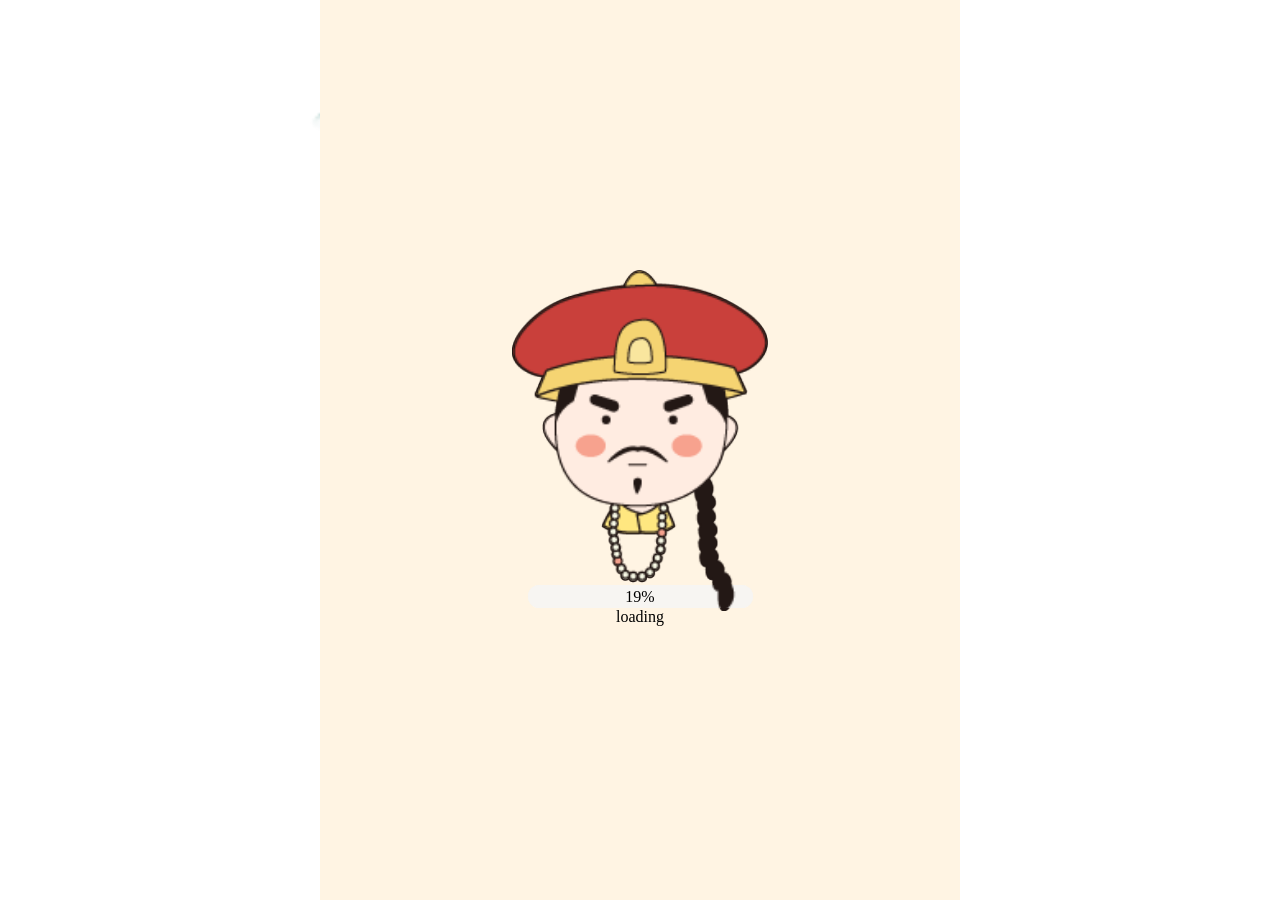
<file: index.html>
<!DOCTYPE html>
<html lang="en">

<head>
  <meta charset="UTF-8">
  <meta name="viewport" content="width=device-width, initial-scale=1.0">
  <meta name="viewport" content="width=device-width, initial-scale=1.0, maximum-scale=1.0, user-scalable=0;"/>
  <title>999感冒灵</title>
  <link rel="stylesheet" href="./css/style01.css">
</head>

<body>
  <div class="big-max">
    <div class="max">
      <audio id="bgMusic" src="./images/1.MP3" loop autoplay></audio>
      
      <ul>
        <li class="max-one">
          <div class="logo">
            <img src="./images/1.png" alt="">
          </div>
          <div class="logo2">
            <img src="./images/8.png" alt="">
          </div>
          <div id="wrapper">
            <div id="progressbar">
              <div id="fill"></div>

              <div id="fillt"></div>
            </div>
            <div class="max-one-zi">loading</div>
        </li>
        <li class="max-two" id="max-two">
          <div class="two-top">
            <div class="top-bj-one">
              <img src="./images/4.png" alt="">
            </div>
            <div class="top-bj-three">
              <img src="./images/999logo.png" alt="">
            </div>
            <div class="top-bj-two">
              <img src="./images/5.png" alt="">
            </div>
          </div>
          <div class="two-zj">
            <div class="zj-top">
              <img src="./images/6.png" alt="">
            </div>
            <div class="zj-one">
              <img src="./images/7.png" alt="">
            </div>
            <div class="zj-two">
              <img src="./images/8.png" alt="">
            </div>
            <div class="zj-three">
              <img src="./images/999.png" alt="">
            </div>
          </div>
          <div class="two-bottom">
            <div class="bottom-one" onclick="bottomone()" id="But">
              <img src="./images/anniu1.png" alt="">
            </div>
          </div>
        </li>
        <li class="max-three">
          <div class="three-shitu">
            <div class="three-top-one">
              
                <div class="one-shan">
                  <img src="./images/san.png" alt="">
                </div>
                <div class="two-shan">
                  <img src="./images/san.png" alt="">
                </div>
                <div class="gong">
                  <img src="./images/gongdian.png" alt="">
                </div>
              <div class="gantan">
                <img src="./images/gantan.png" alt="">
              </div>
            </div>
            <div class="three-top-two">
              <div class="top-two-one">
                <img src="./images/mhk3-2.png" alt="" class="two-one-img">
                <div class="ten">
                  <img src="./images/10.png" alt="">
                </div>
              </div>
              <div class="top-two-two">
                <img src="./images/bjgai1.png" alt="" class="two-two-img">
                <div class="wz-one">
                  <img src="./images/wenzi1.png" alt="">
                </div>
              </div>
            </div>
            <div class="three-top-three">
              <img src="./images/mhk-4-1.png" alt="" class="top-three-img">
              <div class="tj-one">
                <img src="./images/tj1.png" alt="">
              </div>
              <div class="tj-two">
                <img src="./images/tj2.png" alt="">
              </div>
              <div class="tj-three">
                <img src="./images/tj3.png" alt="">
              </div>
              <div class="wz-two">
                <img src="./images/wenzi.png" alt="">
              </div>
              <div class="gantan-one">
                <img src="./images/gantan1-1.png" alt="">
              </div>
              
            </div>
          </div>
        </li>
        <li class="max-four">
          <div class="three-shitu">
            <div class="four-top">
              <img src="./images/mhk3-2.png" alt="" class="top-four-img">
              <div class="four-wz-one">
                <img src="./images/wenzi4-1.png" alt="">
              </div>
              <div class="four-wz-two">
                <img src="./images/wenzi2-1.png" alt="">
              </div>
              <div class="four-tx-one">
                <img src="./images/12.png" alt="">
              </div>
            </div>
            <div class="four-bottom">
              <img src="./images/mhk-4-1.png" alt="" class="bottom-four-img">
              <div class="four-tx-two">
                <img src="./images/14.png" alt="">
              </div>
              <div class="four-tx-three">
                <img src="./images/13.png" alt="">
              </div>
              <div class="four-wz-three">
                <img src="./images/wenzi3-1.png" alt="">
              </div>
              <div class="four-wz-four">
                <img src="./images/wenzi5.png" alt="" class="wz-four-img">
                <img src="./images/hunluan.png" alt="" class="wz-four-imgtwo">
              </div>
            </div>
          </div>
        </li>
        <li class="max-five">
          <div class="jz">
            <div class="s-img top-img" >
              <img src="./images/juanzhou.png" alt="" class="s-img-jz" />
              <img src="./images/999logo1.png" alt="" class="s-img-logo">

            </div>
            <div class="z-img">
              <img src="./images/wenzi6.png" alt="" class="p-one-img">
              <img src="./images/wenzi22.png" alt="" class="p-two-img">

              <div class="p-tow">
                <div class="bottom-two" onclick="bottomtwo()" id="Buttwo">
                  <img src="./images/anniu2.png" alt="">
                </div>
              </div>
            </div>
            <div class="s-img bottom-img">
              <!-- <img src="./images/juanzhou.png" alt="" /> -->
              <img src="./images/juanzhou.png" alt="" class="s-img-jz" />

            </div>
          </div>
        </li>
        <li class="max-six">
          <div class="six-bj-one">
            <img src="./images/san.png" alt="">
          </div>
          <div class="six-bj-two">
            <img src="./images/san.png" alt="">
          </div>
          <div class="six-bj-three">
            <img src="./images/14.png" alt="">
          </div>
          <div class="six-bj-four">
            <div class="bj-four-one">
              <div class="four-one-img">
                <img src="./images/tangyao1.png" alt="">
              </div>
            </div>
            <div class="bj-four-one">
              <div class="four-two-img">
                <img src="./images/yaoqi.png" alt="">
              </div>
              <div class="four-one-imgone">
                <img src="./images/aijiu1.png" alt="">
              </div>
            </div>
            <div class="bj-four-one">
              <div class="four-one-imgtwo">
                <img src="./images/zhenjiu.png" alt="">
              </div>
              <div class="six-tp2">
                <img src="./images/xingxing.png" alt="">
              </div>
              <div class="six-tp3">
                <img src="./images/xingxing.png" alt="">
              </div>
              <div class="six-tp4">
                <img src="./images/xingxing.png" alt="">
              </div>
            </div>
          </div>
          <div class="six-bj-five">
            <div class="bj-five-one">
              <div class="bottom-three" onclick="bottomthree()" id="Butthree">
                <img src="./images/anniu3.png" alt="">
              </div>
            </div>
            <div class="bj-five-one">
              <div class="bottom-four" onclick="bottomfour()" id="Butfour">
                <img src="./images/anniu4.png" alt="">
              </div>
            </div>
            <div class="bj-five-one">
              <div class="bottom-five" onclick="bottomfive()" id="Butfive">
                <img src="./images/anniu5.png" alt="">
              </div>
            </div>
          </div>
        </li>
        <li class="max-seven" style="display: none;">
          <div class="seven-one">
            <div class="seven-top">
              <img src="./images/mhk3-2.png" alt="" class="seven-top-bj">
              <div class="seven-top-tp">
                <img src="./images/tangyao1.png" alt="">
              </div>
              <div class="seven-top-tp1">
                <img src="./images/yaoqi.png" alt="">
              </div>
              <div class="seven-top-tp2">
                <img src="./images/wenzi7.png" alt="">
              </div>
              <div class="seven-top-tp3">
                <img src="./images/wenzi8.png" alt="">
              </div>
              <div class="seven-top-tp4">
                <img src="./images/wenzi9.png" alt="">
              </div>
            </div>
            <div class="seven-bottom">
              <img src="./images/mhk-4-1.png" alt="" class="seven-bottom-bj">
              <div class="seven-bottom-tp1">
                <img src="./images/14.png" alt="">
              </div>
              <div class="seven-bottom-tp2">
                <img src="./images/wenzi10.png" alt="">
              </div>
            </div>
          </div>
        </li>
        <li class="max-eight" style="display: none;">
          <div class="seven-one">
            <div class="eight-top">
              <img src="./images/mhk1-1.png" alt="" class="eight-top-tp1">
              <div class="eight-top-tp2">
                <img src="./images/aijiu1.png" alt="">
              </div>
              <div class="eight-top-tp3">
                <img src="./images/yaoqi.png" alt="">
              </div>
              <div class="eight-top-tp4">
                <img src="./images/wenzi11.png" alt="">
              </div>
            </div>
            <div class="eight-bottom">
              <img src="./images/mhk1-2.png" alt="" class="eight-bottom-tp1">
              <div class="eight-bottom-tp2">
                <img src="./images/wenzi12.png" alt="">
              </div>
              <div class="eight-bottom-tp5">
                <img src="./images/14.png" alt="">
              </div>
              <div class="eight-bottom-tp3">
                <img src="./images/wenzi10.png" alt="">
              </div>
            </div>
        </li>
        <li class="max-nine" style="display: none;">
          <div class="seven-one">
            <div class="eight-top">
              <img src="./images/mhk1-1.png" alt="" class="nine-top-tp">
              <div class="nine-top-tp1">
                <img src="./images/zhenjiu1.png" alt="">
              </div>
              <div class="nine-top-tp2">
                <img src="./images/wenzi13.png" alt="">
              </div>
              <div class="nine-tp2">
                <img src="./images/xingxing.png" alt="">
              </div>
              <div class="nine-tp3">
                <img src="./images/xingxing.png" alt="">
              </div>
              <div class="nine-tp4">
                <img src="./images/xingxing.png" alt="">
              </div>
              <div class="nine-tp5">
                <img src="./images/xingxing.png" alt="">
              </div>
              <div class="nine-tp6">
                <img src="./images/xingxing.png" alt="">
              </div>
              <div class="nine-tp7">
                <img src="./images/xingxing.png" alt="">
              </div>
            </div>
            <div class="eight-bottom">
              <img src="./images/mhk1-2.png" alt="" class="nine-bottom-tp1">
              <div class="nine-bottom-tp2">
                <img src="./images/wenzi14.png" alt="">
              </div>
              <div class="nine-bottom-tp3">
                <img src="./images/wenzi15.png" alt="">
              </div>
              <div class="nine-bottom-tp4">
                <img src="./images/14.png" alt="">
              </div>
              <div class="nine-bottom-tp5">
                <img src="./images/wenzi10.png" alt="">
              </div>
            </div>
          </div>
        </li>
        <li class="max-ten">
          <div class="ten-one">
            <div class="max-ten-tp">
              <img src="./images/bj.png" alt="">
            </div>
            <div class="max-ten-zj">
              <div class="ten-zj-gong">
                <img src="./images/gongdian.png" alt="">
              </div>
              <div class="ten-zj-tp3">
                <img src="./images/13.png" alt="">
              </div>
              <div class="ten-zj-tp4">
                <img src="./images/wenzi16.png" alt="">
              </div>
            </div>
            <div class="max-ten-tp2">
              <div class="bottom-eight" onclick="bottomone()" id="Buteight">
                <img src="./images/anniu8.png" alt="">
              </div>
              <div class="bottom-six" onclick="bottomone()" id="Butsix">
                <img src="./images/anniu6.png" alt="">
              </div>
            </div>
          </div>
        </li>
        <li class="max-eleven">
          <div class="eleven-zj-tp" onclick="bottomone()" id="Butseven">
            <div class="eleven-tp">
              <img src="./images/baoxiang.png" alt="">
            </div>
            <div class="eleven-dianji">
              <div class="eleven-dianji1">
              </div>
            </div>            
            <div class="eleven-tp1">
              <img src="./images/guangxiao.png" alt="" id="eleven-tp1-img">
            </div>
            <div class="eleven-tp2">
              <img src="./images/xingxing.png" alt="">
            </div>
            <div class="eleven-tp3">
              <img src="./images/xingxing.png" alt="">
            </div>
            <div class="eleven-tp4">
              <img src="./images/xingxing.png" alt="">
            </div>
            <div class="eleven-tp5">
              <img src="./images/xingxing.png" alt="">
            </div>
            <div class="eleven-tp6">
              <img src="./images/xingxing.png" alt="">
            </div>
            <div class="eleven-tp7">
              <img src="./images/xingxing.png" alt="">
            </div>
          </div>
          <div class="eleven-zj-tp1">
            <div class="eleven-one-tp">
              <img src="./images/baoxiang1.png" alt="">
            </div>
            <div class="eleven-one-tp1">
              <img src="./images/guangxiao1.png" alt="">
            </div>
            <div class="eleven-one-tp2">
              <img src="./images/999logo3.png" alt="">
            </div>
            <div class="eleven-one-tp4">
              <img src="./images/9991.png" alt="">
            </div>
          </div>
        </li>
        <li class="max-twelve">
          <div class="three-shitu-one">
            <div class="twelve-top-one">
              <div class="twelve-tp">
                <img src="./images/mhk.png" alt="">
              </div>
              <div class="twelve-max-zj">
                <div class="twelve-left">
                  <div class="twelve-left-one">
                    <img src="./images/weishi.png" alt="">
                  </div>
                  <div class="twelve-left-two">
                    <img src="./images/guangqiu.png" alt="">
                  </div>
                  <div class="twelve-left-three">
                    <img src="./images/guangqiu.png" alt="">
                  </div>
                </div>
                <div class="twelve-zj">
                  <div class="twelve-zj-one">
                    <img src="./images/bingdu.png" alt="">
                  </div>
                </div>
                <div class="twelve-right">
                  <div class="twelve-right-one">
                    <img src="./images/weishi1.png" alt="">
                  </div>
                  <div class="twelve-right-two">
                    <img src="./images/guangqiu.png" alt="">
                  </div>
                  <div class="twelve-right-three">
                    <img src="./images/guangqiu.png" alt="">
                  </div>
                </div>
              </div>
            </div>
            <div class="twelve-top-two">
              <div class="twelve-top-left">
                <img src="./images/mhk12-1-2.png" alt="" class="twelve-one-img">
                <div class="twelve-top-left-max">
                  <div class="twelve-top-left-tp">
                    <img src="./images/beizi.png" alt="">
                  </div>
                  <div class="twelve-top-left-tp1">
                    <img src="./images/beiziwenzi.png" alt="">
                  </div>
                  <div class="twelve-top-left-tp2">
                    <img src="./images/999logo2.png" alt="">
                  </div>
                  <div class="twelve-top-left-tp3">
                    <img src="./images/wenzi17.png" alt="">
                  </div>
                </div>
              </div>
              <div class="twelve-top-right">
                <img src="./images/mhk3-2.png" alt="" class="twelve-two-img">
                <div class="twelve-top-right-max">
                  <div class="twelve-top-right-tp">
                    <img src="./images/weijin.png" alt="">
                  </div>
                  <div class="twelve-top-right-tp1">
                    <img src="./images/wenzi18.png" alt="">
                  </div>
                  <div class="twelve-top-right-tp2">
                    <img src="./images/aixinpng.png" alt="">
                  </div>
                </div>
              </div>
            </div>
            <div class="twelve-top-three">
              <img src="./images/mhk-4-1.png" alt="" class="twelve-three-img">
              <div class="twelve-top-three-tp">
                <img src="./images/9992.png" alt="">
              </div>
              <div class="twelve-top-three-tp1">
                <img src="./images/wenzi19.png" alt="">
              </div>
              <div class="twelve-top-three-tp2">
                <img src="./images/wenzi20.png" alt="">
              </div>
              <div class="twelve-top-three-tp3">
                <img src="./images/wenzi21.png" alt="">
              </div>
            </div>
          </div>
        </li>
        <li class="max-thirteen">
          <div class="thirteen-top">
            <div class="top-bj-one">
              <img src="./images/4-1.png" alt="">
            </div>
            <div class="top-bj-three">
              <img src="./images/999logo.png" alt="">
            </div>
            <div class="thirteen-one">
              <img src="./images/5.png" alt="">
            </div>
          </div>
          <div class="two-zj">
            <div class="thirteen-top-one">
              <img src="./images/weishi.png" alt="">
            </div>
            <div class="zj-one">
              <img src="./images/7.png" alt="">
            </div>
            <div class="zj-two">
              <img src="./images/8.png" alt="">
            </div>
            <div class="zj-three">
              <img src="./images/999.png" alt="">
            </div>
            <div class="thirteen-tp">
              <img src="./images/bingdu.png" alt="">
            </div>
          </div>
          <div class="two-bottom">
            <div class="thirteen-tp1">
              <img src="./images/weishi.png" alt="">
            </div>
            <a href="https://jiankang.baidu.com/med/template/#/pages/hospital/iframe/index?pcIframeSrc=https%3A%2F%2Fjiankang.baidu.com%2Fmall%2Fpages%2Fgoods%2Fdetail%2Findex%3FinfoType%3Ddb2c%26lid%3D16274255242080072102%26sf_ref%3Dsearch_market_strong%26skuId%3D1461646433906540544%26storeId%3D170589115476203890"
              class="thirteen-tp2">
              <img src="./images/anniu7.png" alt="">
            </a>
            <div class="bottom-ten" onclick="bottomten()" id="Butten">
              <img src="./images/anniu8.png" alt="">
            </div>
            <div class="thirteen-wenzi">
              999感冒灵 暖暖的很贴心
            </div>
          </div>
        </li>
      </ul>
    </div>
  </div>
</body>

</html>
<script src="./js/index.js"></script>
</file>
<file: css/style01.css>
* {
  padding: 0;
  margin: 0;
}
li {
  list-style: none;
  display: flex;
  flex-direction: column;
  align-items: center;
  position: absolute;
}

ul {
  width: 100vw;
  height: 100vh;
  display: flex;
  align-items: center;
  justify-content: center;
  position: relative;
}

body {
  display: flex;
  flex-direction: column;
  align-items: center;
  position: relative;
}

.big-max {
  width: 100vw;
  height: 100vh;
  overflow: hidden;
  display: flex;
  align-items: center;
  justify-content: center;
}

.max {
  width: 640px;
  height: 1030px;
  display: flex;
  justify-content: center;
  align-items: center;
}

.max-one {
  width: 100%;
  height: 100%;
  display: flex;
  align-items: center;
  justify-content: center;
  background-color: #fff4e3;
  z-index: 15;
}

.logo {
  width: 40%;
  position: absolute;
  z-index: 15;
  top: 30%;
}

.logo>img {
  width: 100%;
}

.logo2 {
  width: 40%;
  position: absolute;
  top: 30%;
}

.logo2>img {
  width: 100%;
}

.jd {
  width: 225px;
  height: 23px;
  display: flex;
  flex-direction: column;
  justify-content: center;
  align-items: center;
  margin-top: 60%;
}

.max-one-zi {
  width: 100%;
  position: absolute;
  top: 100%;
  text-align: center;
}

#wrapper {
  width: 225px;
  height: 23px;
  background-color: hsl(36, 26%, 96%);
  position: absolute;
  border-radius: 20px 20px 20px 20px;
  top: 65%;
}

#progressbar {
  width: 225px;
  height: 23px;
  background-color: hsl(36, 26%, 96%);
  position: relative;
  border-radius: 20px 20px 20px 20px;
}

/*在进度条元素上调用动画*/
#fill {
  /* width: 100%;
  height: 100%; */
  /* border-radius: 20px 20px 20px 20px; */
  position: absolute;
  /* text-align: center; */
  left: 50%;
  top: 50%;
  transform: translate(-50%, -50%);
  z-index: 3;

}

#fillt {
  width: 0%;
  height: 100%;
  border-radius: 20px 20px 20px 20px;
  background-color: #f59607;
  position: absolute;
  animation: move 12s;
}

/*实现元素宽度的过渡动画效果*/
@keyframes move {
  0% {
    width: 0;
  }

  100% {
    width: 100%;
  }
}

.max-two {
  width: 100%;
  height: 100%;
  display: flex;
  flex-direction: column;
  position: absolute;
  background-color: #fff4e3;
  z-index: 14;
}

.two-top {
  width: 100%;
  height: 30%;
  display: flex;
  align-items: center;
  justify-content: center;
  position: relative;
  background-image: url("../images/bj.png");
  background-size: cover;
}

.top-bj {
  width: 100%;
  height: 100%;
}

.top-bj-one {
  width: 85%;
  position: relative;
}

.top-bj-one>img {
  width: 100%;
}

.top-bj-three {
  width: 30%;
  position: absolute;
  margin-top: -35%;
  margin-left: 65%;
}

.top-bj-three>img {
  width: 100%;
}

.two-zj {
  width: 100%;
  height: 40%;
  position: relative;
}

.zj-top {
  width: 30%;
  margin-left: 48%;
  position: absolute;
  opacity: 0;
}

.zj-top>img {
  width: 100%;
}

.zj-topt {
  animation: enter-x-left 2s ease-in-out 0.3s;
  animation-fill-mode: forwards;
  transform: translateX(-260%);
}

.zj-one {
  width: 60%;
  position: absolute;
  margin-top: 10%;
  margin-left: 15%;
}

.zj-one>img {
  width: 100%;
}

.zj-two {
  width: 40%;
  position: absolute;
  margin-left: 40%;
  margin-top: 20%;
  z-index: 14;
}

.zj-two>img {
  width: 100%;
}

.zj-three {
  width: 20%;
  position: absolute;
  margin-top: 50%;
  margin-left: 27%;
}

.zj-three>img {
  width: 100%;
}

.two-bottom {
  width: 100%;
  height: 30%;
  display: flex;
  justify-content: center;
  position: relative;
  background-image: url("../images/bj.png");
  background-size: 100% 100%;
}

.top-bj-two {
  width: 15%;
  position: absolute;
  margin-right: 76%;
  margin-top: -100%;
}

.top-bj-two>img {
  width: 100%;
}

.top-bj-twot {
  animation: drop 2s cubic-bezier(0.4, 0, 0.2, 0.5) forwards;
}

@keyframes drop {
  to {
    margin-top: 8%;
    /* 移动到容器底部 */
  }
}

.bottom-one {
  width: 60%;
  position: absolute;
  top: 10%;
  animation: guangtwo 1.5s linear infinite;
}

.bottom-one>img {
  width: 100%;
}

@keyframes guangtwo {
  0% {
    /* width: 60%; */
    transform: scale(1);
  }

  50% {
    /* width: 65%; */
    transform: scale(1.2);
  }

  100% {
    transform: scale(1);
  }
}

.max-three {
  width: 100%;
  height: 100%;
  display: flex;
  flex-direction: column;
  position: absolute;
  background-color: #fff4e3;
  z-index: 13;
  justify-content: space-evenly;
}

.three-shitu {
  width: 88.125%;
  height: 88.492%;
  position: relative;
}

.three-top-one {
  width: 100%;
  height: 25%;
  position: relative;
  border: 2px solid #000000;
}

.one-bj-img {
  width: 100%;
  height: 100%;
  position: absolute;
}

.top-one-bjt {
  animation: showtow 3s ease-in-out forwards;
}

@keyframes showtow {
  0% {
    opacity: 0;
    /* 初始状态为完全透明 */
  }

  100% {
    opacity: 1;
    /* 结束时为完全不透明 */
  }
}

.three-top-two {
  width: 100%;
  height: 33%;
  display: flex;
  justify-content: space-between;
  margin-top: 5%;
}

.top-two-one {
  width: 49%;
  height: 89%;
  position: relative;
}

.two-one-img {
  width: 100%;
  height: 100%;
  position: absolute;
  opacity: 0;
}

.two-one-imgt {
  animation: enter-x-left 2s ease-in-out 0.3s;
  animation-fill-mode: forwards;
  transform: translateX(-50px);
}

@keyframes enter-x-left {
  to {
    opacity: 1;
    transform: translateX(0);
  }
}

.top-two-two {
  width: 49%;
  height: 90%;
  position: relative;
}

.two-two-img {
  width: 100%;
  height: 78%;
  position: absolute;
  opacity: 0;
}

.two-two-imgt {
  animation: enter-x-right 2s ease-in-out 0.3s;
  animation-fill-mode: forwards;
  transform: translateX(50px);
}

@keyframes enter-x-right {
  to {
    opacity: 1;
    transform: translateY(0);
  }
}

.three-top-three {
  width: 100%;
  height: 55%;
  position: relative;
  bottom: 13%;
}

.top-three-img {
  width: 100%;
  height: 100%;
  position: absolute;
  opacity: 0;
}

.top-three-imgt {
  animation: four-x-right 2s ease-in-out 0.3s;
  animation-fill-mode: forwards;
  transform: translateY(50px);
}

@keyframes four-x-right {
  to {
    opacity: 1;
    transform: translateY(0);
  }
}

.one-shan {
  width: 45%;
  position: absolute;
}

.one-shant {
  animation: showtow 3s ease-in-out forwards;
}

.two-shan {
  width: 30%;
  position: absolute;
  margin-left: 65%;
}

.two-shan>img {
  width: 100%;
}

.two-shant {
  animation: showtow 3s ease-in-out forwards;
}

.gong {
  width: 65%;
  position: absolute;
  margin-left: 34%;
  bottom: 0;
}

.gong>img {
  width: 100%;
}

.gongt {
  animation: showtow 3s ease-in-out forwards;
}

.gantan {
  width: 20%;
  position: absolute;
  margin-top: 5%;
  margin-left: 20%;
  opacity: 0;
}

.gantan>img {
  width: 100%;
}

.gantant {

  animation: showtowt 1s ease-in-out forwards;
}

@keyframes showtowt {
  0% {
    opacity: 0;
    /* transform: rotate(0); */
    transform: scale(1);
    /* 初始状态为完全透明 */
  }

  50% {
    /* transform: rotate(0deg); */
    transform: scale(1.8);

  }

  100% {
    opacity: 1;
    /* 结束时为完全不透明 */
    /* transform: rotate(0); */
    transform: scale(1);

  }
}

.ten {
    height: 85%;
    right: -2%;
    opacity: 0;
    position: absolute;
    z-index: 13;
    bottom: 7%;
}

.ten>img {
  height: 100%;
}

.tent {
  animation: enter-x-left 2s ease-in-out 0.3s;
  animation-fill-mode: forwards;
  transform: translateX(-50px);
}

.wz-one {
  width: 100%;
  position: absolute;
  margin-left: -10%;
  opacity: 0;
}

.wz-one>img {
  width: 100%;
}

.wz-onet {
  animation: enter-x-right 2s ease-in-out 0.3s;
  animation-fill-mode: forwards;
  transform: translateX(50px);
}

.tj-one {
  width: 45%;
  margin-left: 10%;
  position: absolute;
  bottom: 0;
  opacity: 0;
}

.tj-one>img {
  width: 100%;
}

.tj-two>img {
  width: 100%;
}

.tj-three>img {
  width: 100%;
}

.tj-onet {
  animation: enter-x-left 2s ease-in-out 0.3s;
  animation-fill-mode: forwards;
  transform: translateX(-50px);
}

.tj-two {
  width: 14%;
  position: absolute;
  bottom: 0;
  margin-left: 65%;
  opacity: 0;
}

.tj-twot {
  animation: enter-x-right 2s ease-in-out 0.3s;
  animation-fill-mode: forwards;
  transform: translateX(50px);
}

.tj-three {
  width: 13%;
  position: absolute;
  bottom: 0;
  margin-left: 79%;
  opacity: 0;
}

.tj-threet {
  animation: enter-x-right 2s ease-in-out 0.3s;
  animation-fill-mode: forwards;
  transform: translateX(50px);
}

.wz-two {
  width: 55%;
  position: absolute;
  bottom: 55%;
  margin-left: 30%;
  opacity: 0;
}

.wz-two>img {
  width: 100%;
}

.wz-twot {
  animation: enter-x-left 2s ease-in-out 0.3s;
  animation-fill-mode: forwards;
  transform: translateX(-50px);
}

.gantan-one {
  width: 25%;
  position: absolute;
  bottom: 30%;
  margin-left: 55%;
  opacity: 0;
}

.gantan-one>img {
  width: 100%;
}

.gantan-onet {
  animation: enter-x-right 2s ease-in-out 0.3s;
  animation-fill-mode: forwards;
  transform: translateX(50px);
}

.gantan-two {
  width: 13%;
  position: absolute;
  bottom: 30%;
  margin-left: 55%;
  opacity: 0;
}

.max-four {
  width: 100%;
  height: 100%;
  display: flex;
  flex-direction: column;
  position: absolute;
  background-color: #fff4e3;
  z-index: 12;
  justify-content: space-evenly;
}

.four-top {
  width: 100%;
  height: 50%;
  position: relative;
  top: 3%;
}

.top-four-img {
  width: 100%;
  height: 100%;
  position: absolute;
  opacity: 0;
}

.top-four-imgt {
  animation: enter-x-left 2s ease-in-out 0.3s;
  animation-fill-mode: forwards;
  transform: translateX(-50px);
}

.four-bottom {
  width: 100%;
  height: 50%;
  position: relative;
  bottom: 3%;
}

.bottom-four-img {
  width: 100%;
  height: 100%;
  position: absolute;
  opacity: 0;
}

.bottom-four-imgt {
  animation: showtow 3s ease-in-out forwards;
}

.four-wz-one {
  width: 40%;
  position: absolute;
  left: 30%;
  top: -10%;
  opacity: 0;
}

.four-wz-one>img {
  width: 100%;
}

.four-wz-onet {
  animation: enter-x-left 2s ease-in-out 0.3s;
  animation-fill-mode: forwards;
  transform: translateX(-50px);
}

.four-wz-two {
  width: 45%;
  position: absolute;
  right: 0%;
  top: 20%;
  opacity: 0;
}

.four-wz-two>img {
  width: 100%;
}

.four-wz-twot {
  animation: enter-x-right 2s ease-in-out 0.3s;
  animation-fill-mode: forwards;
  transform: translateX(50px);
}

.four-tx-one {
  width: 35%;
  position: absolute;
  top: 15%;
  left: 3%;
  opacity: 0;
}

.four-tx-one>img {
  width: 100%;
}

.four-tx-onet {
  animation: showtow 3s ease-in-out forwards;
}

.four-tx-two {
  width: 40%;
  position: absolute;
  bottom: -4%;
  left: 8%;
  opacity: 0;
}

.four-tx-two>img {
  width: 100%;
}

.four-tx-twot {
  animation: showtow 3s ease-in-out forwards;
}

.four-tx-three {
  width: 40%;
  position: absolute;
  right: -3%;
  opacity: 0;
  top: -25%;
}

.four-tx-three>img {
  width: 100%;
}

.four-tx-threet {
  animation: showtow 3s ease-in-out forwards;
}

.four-wz-three {
  width: 40%;
  position: absolute;
  opacity: 0;
  bottom: 20%;
  left: 50%;
}

.four-wz-three>img {
  width: 100%;
}

.four-wz-threet {
  animation: four-x-right 2s ease-in-out 0.3s;
  animation-fill-mode: forwards;
  transform: translateY(50px);
}

.four-wz-four {
  width: 60%;
  height: 30%;
  bottom: 3%;
  position: relative;
  display: flex;
  justify-content: center;
  align-items: center;
  left: 2%;
}

.wz-four-imgt {
  animation: showtowta 1s ease-in-out forwards;
}

.wz-four-imgtwot {
  animation: showtowtb 1s ease-in-out forwards;
}

@keyframes showtowta {
  0% {
    opacity: 0;
    /* transform: rotate(0); */
    transform: scale(1);
    /* 初始状态为完全透明 */
  }

  50% {
    /* transform: rotate(0deg); */
    transform: scale(1.2);

  }

  100% {
    opacity: 1;
    /* 结束时为完全不透明 */
    /* transform: rotate(0); */
    transform: scale(1);

  }
}

@keyframes showtowtb {
  0% {
    opacity: 0;
    /* transform: rotate(0); */
    transform: scale(1);
    /* 初始状态为完全透明 */
  }

  50% {

    /* transform: rotate(0deg); */
    transform: scale(1.4);

  }

  100% {
    opacity: 1;
    /* 结束时为完全不透明 */
    /* transform: rotate(0); */
    transform: scale(1);

  }
}



.wz-four-img {
  width: 100%;
  position: absolute;
  opacity: 0;
}

.wz-four-img>img {
  width: 100%;
}

.wz-four-imgtwo>img {
  width: 100%;
}

.wz-four-imgtwo {
  width: 15%;
  position: absolute;
  height: 30%;
  top: 50%;
  right: 15%;
  opacity: 0;
}

.six-tp2>img {
  width: 100%;
}

.six-tp3>img {
  width: 100%;
}

.six-tp4>img {
  width: 100%;
}
.six-tp2 {
  position: absolute;
  top: 40%;
  width: 15%;
  right: 9%;
  animation: guang 2s linear forwards, blink 1s infinite;
}

.six-tp3 {
  position: absolute;
  bottom: 40%;
  width: 15%;
  left: 10%;
  animation: guang 2s linear forwards, blink 1s infinite;
}

.six-tp4 {
  position: absolute;
  bottom: 10%;
  width: 15%;
  left: 39%;
  animation: guang 2s linear forwards, blink 1s infinite;
}

.max-five {
  width: 100%;
  height: 100%;
  display: flex;
  flex-direction: column;
  position: absolute;
  background-color: #fff4e3;
  z-index: 11;
  justify-content: space-evenly;
  /* 页面背景 */
  background-image: url("../images/bj1.png");
  background-size: cover;
}

.five-bj {
  width: 100%;
  height: 100%;
  display: flex;
  justify-content: center;
  align-items: center;
}

.bj-img {
  position: absolute;
}

.bj-img-two {
  height: 98%;
  width: 93%;
  position: absolute;
}

.jz {
  width: 85%;
  height: 85%;
  display: flex;
  flex-direction: column;
  align-items: center;
  position: relative;
}

.s-img {
  width: 100%;
  height: 7%;
  /* background-image: url("../images/juanzhou.png"); */
  background-size: 100%;
  display: flex;
  justify-content: center;
  align-items: center;
  position: relative;
}

.s-img-jz {
  width: 100%;
}

.s-img>.s-img-logo {
  height: 70%;
  position: absolute;
  left: 50%;
  top: 50%;
  transform: translate(-50%, -50%);
}

.z-img {
  width: 77.60%;
  height: 0;
  overflow: hidden;
  /* position: absolute; */
  /* top: 6.5%; */
  transition: height 2s ease-in-out;
  display: flex;
  flex-direction: column;
  align-items: center;
  justify-content: space-around;
  background-image: url("../images/juanzhou2.png");
  background-size: 100% 100%;
}

.z-img.expanded {
  height: 90%;
}


.z-img-two {
  width: 100%;
  height: 100%;
  position: absolute;
}

.p-one {
  width: 80%;
  /* position: absolute; */
  display: flex;
  justify-content: center;
  flex-wrap: wrap;
  height: 60%;
  opacity: 0;
}

.p-one-img {
  /* width: 75%; */
  height: 15%;
  /* position: absolute;
  top: -30%;
  left: 10%; */
}

.p-two-img {
  width: 77%;
}

.p-onet {
  animation: showtow 2s ease-in-out forwards;
}

.p-tow {
  width: 85%;
  display: flex;
  justify-content: center;
  margin-top: 5%;

}

.bottom-two {
  width: 70%;
  background-color: #f59607;
  border-radius: 50px;
  display: flex;
  justify-content: center;
  align-items: center;
  animation: guangtwo 1.5s linear infinite;
}

.bottom-two>img {
  width: 100%;
}

@keyframes showtow {
  0% {
    opacity: 0;
    /* 初始状态为完全透明 */
  }

  100% {
    opacity: 1;
    /* 结束时为完全不透明 */
  }
}

.p-towt {
  animation: showtow 2s ease-in-out forwards;
}

.s-img-logo {
  /* position: absolute;
  width: 41%;
  height: 5%;
  margin-left: 30%;
  margin-top: 1%; */
}

.s-img-jz {
  position: absolute;
  /* width: 100%;
  height: 6.57%; */
  height: 100%;
}

.top-img {
  top: 0.2%;
}

.bottom-img {
  top: -0.55%;
}

.max-six {
  width: 100%;
  height: 100%;
  display: flex;
  align-items: center;
  background-color: #fff4e3;
  z-index: 10;
  background-image: url('../images/bj1.png');
  background-size: 100% 100%;
}

.six-bj {
  position: absolute;
  height: 100%;
}

.six-bj>img {
  width: 100%;
}

.six-bj-one {
  width: 80%;
  position: absolute;
  margin-right: 24%;
}

.six-bj-one>img {
  width: 100%;
}

.six-bj-two {
  width: 30%;
  position: absolute;
  margin-left: 65%;
  margin-top: 3%;
}

.six-bj-three {
  width: 65%;
  position: absolute;
  margin-top: 30%;
}

.six-bj-three>img {
  width: 100%;
}

.six-bj-four {
  width: 100%;
  height: 18%;
  background-color: #ffffff;
  position: relative;
  margin-top: 112%;
  display: flex;
  align-items: center;
  justify-content: space-around;
}

.bj-four-one {
  width: 120px;
  height: 120px;
  background-image: url('../images/yuan.png');
  background-size: 100% 100%;
  display: flex;
  justify-content: center;
  align-items: center;
  position: relative;
}

.four-one-img {
  width: 100%;
  transform: rotate(-7deg);
}

.four-one-img>img {
  width: 100%;
}

.four-two-img {
  width: 20%;
  position: absolute;
  left: 28%;
  bottom: 48%;
}

.four-two-img>img {
  width: 100%;
}

.four-one-imgone {
  bottom: 10%;
  width: 50%;
  position: absolute;
}

.four-one-imgone>img {
  width: 100%;
}

.four-two-imgone {
  width: 3%;
  position: absolute;
  left: 43%;
  bottom: 40%;
}

.four-two-imgone>img {
  width: 100%;
}

.four-one-imgtwo {
  width: 115%;
  position: absolute;
  bottom: 5%;
}

.four-one-imgtwo>img {
  width: 100%;
}

.six-bj-five {
  width: 100%;
  height: 10%;
  display: flex;
  align-items: center;
  justify-content: space-around;
  z-index: 10;
}

.bj-five-one {
  width: 25%;
  height: 100%;
  display: flex;
  align-items: center;
  justify-content: center;
}

.bottom-three>img {
  width: 100%;
}

.bottom-four>img {
  width: 100%;
}

.bottom-five>img {
  width: 100%;
}

.bottom-three {
  width: 100%;
  height: 60%;
  border-radius: 10px 10px 10px 10px;
  display: flex;
  justify-content: center;
  align-items: center;
  animation: guangtwo 1.5s linear infinite;
}

.bottom-four {
  width: 100%;
  height: 60%;
  border-radius: 10px 10px 10px 10px;
  display: flex;
  justify-content: center;
  align-items: center;
  animation: guangtwo 1.5s linear infinite;
}

.bottom-four>p {
  color: #ffffff;
  font-size: 25px;
  font-weight: 600;
}

.bottom-five {
  width: 100%;
  height: 60%;
  border-radius: 10px 10px 10px 10px;
  display: flex;
  justify-content: center;
  align-items: center;
  animation: guangtwo 1.5s linear infinite;
}

.bottom-five>p {
  color: #ffffff;
  font-size: 25px;
  font-weight: 600;
}

.max-seven {
  width: 100%;
  height: 100%;
  display: flex;
  flex-direction: column;
  position: absolute;
  background-color: #fff4e3;
  z-index: 9;
  justify-content: space-evenly;
}

.seven-one {
  width: 90%;
  height: 92%;
  position: relative;
}

.seven-top {
  height: 50%;
  position: relative;
}

.seven-bottom {
  height: 50%;
  position: relative;
}

.seven-top-bj {
  position: absolute;
  top: 5%;
  width: 100%;
  height: 100%;
  opacity: 0;
}

.seven-top-bjt {
  animation: enter-x-left 2s ease-in-out 0.3s;
  animation-fill-mode: forwards;
  transform: translateX(-50px);
}

.seven-bottom-bj {
  position: absolute;
  bottom: 5%;
  width: 100%;
  height: 100%;
  opacity: 0;
}

.seven-bottom-bjt {
  animation: showtow 3s ease-in-out forwards;
}

.seven-top-tp {
  width: 80%;
  bottom: 8%;
  left: 10%;
  position: absolute;
  opacity: 0;
}

.seven-top-tp>img {
  width: 100%;
}

.seven-top-tp1>img {
  width: 100%;
}

.seven-top-tp2>img {
  width: 100%;
}

.seven-top-tp3>img {
  width: 100%;
}

.seven-top-tp4>img {
  width: 100%;
}

.seven-top-tpt {
  animation: showtow 3s ease-in-out forwards;
}

.seven-top-tp1t {
  animation: showtow 3s ease-in-out forwards;
}

.seven-top-tp2t {
  animation: showtow 3s ease-in-out forwards;
}

.seven-top-tp3t {
  animation: showtow 3s ease-in-out forwards;
}

.seven-top-tp4t {
  animation: showtow 3s ease-in-out forwards;
}

.seven-top-tp1 {
  left: 35%;
  top: 7%;
  position: absolute;
  width: 13%;
  opacity: 0;
}

.seven-top-tp2 {
  position: absolute;
  width: 45%;
  right: 4%;
  top: 3%;
  opacity: 0;
}

.seven-top-tp3 {
  position: absolute;
  bottom: -15%;
  width: 33%;
  left: 7%;
  z-index: 9;
  opacity: 0;
}

.seven-top-tp4 {
  position: absolute;
  width: 33%;
  right: 0%;
  bottom: -10%;
  z-index: 9;
  opacity: 0;
}

.seven-bottom-tp1 {
  position: absolute;
  width: 50%;
  bottom: 0;
  right: 0%;
  opacity: 0;
}

.seven-bottom-tp1>img {
  width: 100%;
}

.seven-bottom-tp2>img {
  width: 100%;
}

.seven-bottom-tp1t {
  animation: showtow 3s ease-in-out forwards;
}

.seven-bottom-tp2t {
  animation: showtow 3s ease-in-out forwards;
}

.seven-bottom-tp2 {
  bottom: 15%;
  position: absolute;
  width: 54%;
  left: 1%;
  opacity: 0;
}

.max-eight {
  width: 100%;
  height: 100%;
  display: flex;
  flex-direction: column;
  position: absolute;
  background-color: #fff4e3;
  z-index: 9;
  justify-content: space-evenly;
}

.eight-top {
  position: relative;
  height: 35%;
}

.eight-bottom {
  position: relative;
  height: 65%;
}

.eight-top-tp1 {
  position: absolute;
  width: 100%;
  height: 100%;
  top: 10%;
  opacity: 0;
}

.eight-top-tp1t {
  animation: enter-x-left 2s ease-in-out 0.3s;
  animation-fill-mode: forwards;
  transform: translateX(-50px);
}

.eight-bottom-tp1 {
  position: absolute;
  width: 100%;
  height: 100%;
  bottom: 0;
  opacity: 0;
}

.eight-bottom-tp1t {
  animation: showtow 3s ease-in-out forwards;
}

.eight-top-tp2 {
  position: absolute;
  width: 55%;
  bottom: -24%;
  z-index: 9;
  left: 25%;
  opacity: 0;
}

.eight-top-tp2>img {
  width: 100%;
}

.eight-top-tp3>img {
  width: 100%;
}

.eight-top-tp4>img {
  width: 100%;
}

.eight-top-tp2t {
  animation: showtow 3s ease-in-out forwards;
}

.eight-top-tp3t {
  animation: showtow 3s ease-in-out forwards;
}

.eight-top-tp3 {
  position: absolute;
  bottom: 29%;
  width: 15%;
  left: 25%;
  opacity: 0;
}

.eight-top-tp4t {
  animation: showtow 3s ease-in-out forwards;
}

.eight-top-tp4 {
  bottom: 18%;
  position: absolute;
  width: 45%;
  right: 5%;
  opacity: 0;
}

.eight-bottom-tp5 {
  position: absolute;
  width: 50%;
  bottom: 0;
  right: 0%;
  opacity: 0;
}

.eight-bottom-tp5t {
  animation: showtow 3s ease-in-out forwards;
}

.eight-bottom-tp3t {
  animation: showtow 3s ease-in-out forwards;
}

.eight-bottom-tp3 {
  bottom: 15%;
  position: absolute;
  width: 54%;
  left: 1%;
  opacity: 0;
}

.eight-bottom-tp2 {
  position: absolute;
  width: 45%;
  left: 1%;
  top: 5%;
  opacity: 0;
}

.eight-bottom-tp2>img {
  width: 100%;
}

.eight-bottom-tp5>img {
  width: 100%;
}

.eight-bottom-tp3>img {
  width: 100%;
}

.eight-bottom-tp2t {
  animation: showtow 3s ease-in-out forwards;
}

.max-nine {
  width: 100%;
  height: 100%;
  display: flex;
  flex-direction: column;
  position: absolute;
  background-color: #fff4e3;
  z-index: 9;
  justify-content: space-evenly;
}

.nine-top-tp {
  position: absolute;
  width: 100%;
  height: 100%;
  top: 10%;
  opacity: 0;
}

.nine-top-tpt {
  animation: enter-x-left 2s ease-in-out 0.3s;
  animation-fill-mode: forwards;
  transform: translateX(-50px);
}

.nine-bottom-tp1 {
  position: absolute;
  width: 100%;
  height: 100%;
  bottom: 0;
  opacity: 0;
}

.nine-bottom-tp1t {
  animation: showtow 3s ease-in-out forwards;
}

.nine-top-tp1 {
  position: absolute;
  width: 90%;
  z-index: 9;
  left: 7%;
  bottom: -33%;
  opacity: 0;
}

.nine-top-tp1>img {
  width: 100%;
}

.nine-top-tp2>img {
  width: 100%;
}

.nine-top-tp1t {
  animation: showtow 3s ease-in-out forwards;
}

.nine-top-tp2t {
  animation: showtow 3s ease-in-out forwards;
}

.nine-top-tp2 {
  position: absolute;
  width: 45%;
  bottom: 34%;
  left: 3%;
  opacity: 0;
}

.nine-tp {
  animation: guang 2s linear forwards, blink 1s infinite;
}

.nine-tp2>img {
  width: 100%;
}

.nine-tp3>img {
  width: 100%;
}

.nine-tp4>img {
  width: 100%;
}

.nine-tp5>img {
  width: 100%;
}

.nine-tp6>img {
  width: 100%;
}

.nine-tp7>img {
  width: 100%;
}

.nine-tp2 {
  position: absolute;
  bottom: 23%;
  width: 8%;
  left: 30%;
  z-index: 9;
  opacity: 0;
}

.nine-tp3 {
  position: absolute;
  bottom: 35%;
  width: 8%;
  left: 75%;
  z-index: 9;
  opacity: 0;
}


.nine-tp4 {
  position: absolute;
  bottom: 25%;
  width: 4%;
  left: 85%;
  z-index: 9;
  opacity: 0;
}

.nine-tp5 {
  position: absolute;
  bottom: 17%;
  z-index: 9;
  width: 4%;
  left: 60%;
  opacity: 0;
}

.nine-tp6 {
  position: absolute;
  width: 4%;
  z-index: 9;
  left: 27%;
  bottom: -7%;
  opacity: 0;
}

.nine-tp7 {
  position: absolute;
  z-index: 9;
  width: 6%;
  bottom: 4%;
  left: 9%;
  opacity: 0;
}

.nine-bottom-tp2 {
  position: absolute;
  width: 50%;
  top: -3%;
  right: 0;
  opacity: 0;
}

.nine-bottom-tp2>img {
  width: 100%;
}

.nine-bottom-tp3>img {
  width: 100%;
}

.nine-bottom-tp4>img {
  width: 100%;
}

.nine-bottom-tp5>img {
  width: 100%;
}

.nine-bottom-tp2t {
  animation: showtow 3s ease-in-out forwards;
}

.nine-bottom-tp3t {
  animation: showtow 3s ease-in-out forwards;
}

.nine-bottom-tp3 {
  position: absolute;
  width: 35%;
  top: 20%;
  left: 10%;
  opacity: 0;
}

.nine-bottom-tp4 {
  position: absolute;
  width: 50%;
  bottom: 0;
  right: 0%;
  opacity: 0;
}

.nine-bottom-tp4t {
  animation: showtow 3s ease-in-out forwards;
}

.nine-bottom-tp5t {
  animation: showtow 3s ease-in-out forwards;
}

.nine-bottom-tp5 {
  bottom: 15%;
  position: absolute;
  width: 50%;
  left: 1%;
  opacity: 0;
}

.max-ten {
  width: 100%;
  height: 100%;
  display: flex;
  flex-direction: column;
  position: absolute;
  background-color: #fff4e3;
  z-index: 8;
  justify-content: space-evenly;
}

.ten-one {
  width: 100%;
  height: 100%;
  position: relative;
  display: flex;
  align-items: center;
}

.max-ten-tp {
  width: 100%;
  top: 0;
  position: absolute;
}

.max-ten-tp>img {
  width: 100%;
}

.max-ten-tp2 {
  width: 100%;
  height: 30%;
  bottom: 0;
  position: absolute;
  background-image: url(../images/bj.png);
  background-size: 100% 100%;
  display: flex;
  justify-content: space-around;
}

.max-ten-tp2>img {
  width: 100%;
}

.max-ten-zj {
  position: relative;
  width: 100%;
  height: 35%;
}

.ten-zj-gong {
  position: absolute;
  width: 80%;
  top: -70%;
  left: 10%;
}

.ten-zj-gong>img {
  width: 100%;
}

.ten-zj-tp3 {
  position: absolute;
  width: 40%;
  z-index: 8;
  left: 32%;
  top: -20%;
}

.ten-zj-tp3>img {
  width: 100%;
}

.ten-zj-tp4>img {
  width: 100%;
}

.ten-zj-tp4 {
  position: absolute;
  width: 90%;
  left: 7%;
  bottom: 18%;
  z-index: 8;
}

.bottom-six>img {
  width: 100%;
}

.bottom-eight>img {
  width: 100%;
}

.bottom-six {
  width: 40%;
  margin-top: -5%;
  animation: guangtwot 1.5s linear infinite;
}

.bottom-eight {
  width: 40%;
  margin-top: -5%;
}

@keyframes guangtwot {
  0% {
    /* width: 60%; */
    transform: scale(1);
  }

  50% {
    /* width: 65%; */
    transform: scale(1.06);
  }

  100% {
    transform: scale(1);
  }
}

.max-eleven {
  width: 100%;
  height: 100%;
  display: flex;
  flex-direction: column;
  position: absolute;
  background-color: #fff4e3;
  z-index: 7;
  justify-content: space-evenly;
  background-image: url('../images/bj1.png');
  background-size: 100% 100%;
}

.eleven-bj {
  position: absolute;
  height: 100%;
}

.eleven-tp {
  position: absolute;
  width: 50%;
  z-index: 7;
  top: 35%;
}

.eleven-tp>img {
  width: 100%;
}

.eleven-tp2>img {
  width: 100%;
}

.eleven-tp3>img {
  width: 100%;
}

.eleven-tp4>img {
  width: 100%;
}

.eleven-tp5>img {
  width: 100%;
}

.eleven-tp6>img {
  width: 100%;
}

.eleven-tp7>img {
  width: 100%;
}

.eleven-zj-tp {
  width: 100%;
  height: 70%;
  position: absolute;
  display: flex;
  flex-direction: column;
  align-items: center;
  justify-content: center;
}

.eleven-tp1 {
  position: absolute;
  width: 100%;
}

.eleven-tp1>img {
  width: 100%;
}

#eleven-tp1-img {
  animation: guang 2s linear forwards, blink 1s infinite;

}

@keyframes guang {
  0% {
    transform: translateX(-5px) rotate(0deg);
  }

  50% {
    transform: translateX(5px) rotate(10deg);
  }

  10% {
    transform: translateX(-5px) rotate(0deg);
  }
}

@keyframes blink {
  0% {
    opacity: 1;
  }

  50% {
    opacity: 0;
  }

  100% {
    opacity: 1;
  }
}

.eleven-tp2 {
  position: absolute;
  top: 26%;
  width: 8%;
  left: 30%;
  animation: guang 2s linear forwards, blink 1s infinite;

}

.eleven-tp3 {
  position: absolute;
  top: 35%;
  width: 8%;
  left: 75%;
  animation: guang 2s linear forwards, blink 1s infinite;

}

.eleven-tp4 {
  position: absolute;
  top: 30%;
  width: 4%;
  left: 77%;
  animation: guang 2s linear forwards, blink 1s infinite;

}

.eleven-tp5 {
  position: absolute;
  top: 17%;
  width: 4%;
  left: 60%;
  animation: guang 2s linear forwards, blink 1s infinite;

}

.eleven-tp6 {
  position: absolute;
  width: 4%;
  left: 27%;
  bottom: 25%;
  animation: guang 2s linear forwards, blink 1s infinite;

}

.eleven-tp7 {
  position: absolute;
  width: 6%;
  bottom: 28%;
  left: 21%;
  animation: guang 2s linear forwards, blink 1s infinite;

}

.eleven-zj-tp1 {
  width: 100%;
  height: 70%;
  position: absolute;
  display: flex;
  flex-direction: column;
  align-items: center;
  justify-content: center;
  opacity: 0;
}

.eleven-zj-tp1t {
  animation: showtow 0.3s ease-in-out forwards;

}

.eleven-one-tp>img {
  width: 100%;
}

.eleven-one-tp1>img {
  width: 100%;
}

.eleven-one-tp2>img {
  width: 100%;
}

.eleven-one-tp4>img {
  width: 100%;
}


.eleven-one-tp {
  left: 32%;
  position: absolute;
  width: 55%;
  top: 53%;
  z-index: 7;

}

.eleven-one-tp1 {
  position: absolute;
  width: 100%;
  animation: guang 2s linear forwards, blink 1s infinite;

}

.eleven-one-tp2 {
  position: absolute;
  width: 35%;
  transform: rotateZ(-18deg);
  left: 20%;
  top: 50%;
  opacity: 0;
  z-index: 9;
}

.eleven-one-tp2t{
  animation: four-x-rightt 1.5s ease-in-out 0.3s;
  animation-fill-mode: forwards;
  transform: translateY(110px);
}

.eleven-one-tp4 {
  position: absolute;
  width: 90%;
  top: -15%;
  left: 15%;
  opacity: 0;
  z-index: 9;
}

.eleven-one-tp4t{
  animation: four-x-righta 1.5s ease-in-out 0.3s;
  animation-fill-mode: forwards;
  transform: translateY(300px);
}
@keyframes four-x-rightt {
  0%{
    opacity: 0;
    transform: translateY(120px) scale(0);
  }
  100%{
    transform: translateY(0) scale(1) ;
    opacity: 1;
  }
}
@keyframes four-x-righta {
  0%{
    opacity: 0;
    transform: translateY(340px) scale(0);
  }
  100%{
    transform: translateY(0) scale(1) ;
    opacity: 1;
  }
}

.eleven-one-tp3>img {
  width: 100%;
}

.max-twelve {
  width: 100%;
  height: 100%;
  display: flex;
  flex-direction: column;
  position: absolute;
  background-color: #fff4e3;
  z-index: 6;
  justify-content: space-evenly;
}

.three-shitu-one {
  width: 88.125%;
  height: 88.492%;
  position: relative;
}

.twelve-top-one {
  width: 100%;
  height: 25%;
  position: relative;
}

.twelve-top-two {
  width: 100%;
  height: 33%;
  display: flex;
  justify-content: space-between;
  margin-top: 5%;
}

.twelve-top-three {
  width: 100%;
  height: 49%;
  position: relative;
  bottom: 10%;
}

.twelve-tp {
  width: 100%;
  height: 100%;
  position: absolute;
  opacity: 0;
}

.twelve-tp>img {
  width: 100%;
  height: 100%;
}


.twelve-tpt {
  animation: showtow 3s ease-in-out forwards;
}

.twelve-one-img {
  width: 100%;
  height: 100%;
  position: absolute;
  opacity: 0;
}

.twelve-one-img>img {
  width: 100%;
}

.twelve-two-img>img {
  width: 100%;
}

.twelve-two-img {
  width: 100%;
  height: 78%;
  position: absolute;
  opacity: 0;
}

.twelve-one-imgt {
  animation: enter-x-left 2s ease-in-out 0.3s;
  animation-fill-mode: forwards;
  transform: translateX(-50px);
}

.twelve-two-imgt {
  animation: enter-x-right 2s ease-in-out 0.3s;
  animation-fill-mode: forwards;
  transform: translateX(50px);
}

.twelve-three-img {
  width: 100%;
  height: 100%;
  position: absolute;
  opacity: 0;
}

.twelve-three-imgt {
  animation: four-x-right 2s ease-in-out 0.3s;
  animation-fill-mode: forwards;
  transform: translateY(50px);
}

.twelve-top-left {
  width: 49%;
  height: 98%;
  position: relative;
}

.twelve-top-right {
  width: 49%;
  height: 100%;
  position: relative;
}

.twelve-max-zj {
  width: 100%;
  height: 100%;
  display: flex;
}

.twelve-left {
  width: 30%;
  height: 100%;
  position: relative;
  opacity: 0;
}

.twelve-leftt {
  animation: enter-x-left 2s ease-in-out 0.3s;
  animation-fill-mode: forwards;
  transform: translateX(-50px);
}

.twelve-top-left-max {
  width: 100%;
  height: 100%;
  opacity: 0;
}

.twelve-top-left-maxt {
  animation: showtow 3s ease-in-out forwards;
}

.twelve-top-right-max {
  width: 100%;
  height: 100%;
  opacity: 0;
}

.twelve-top-right-max > div{
  /* opacity: 0; */
  /* animation: showtow 3s ease-in-out forwards; */

}

.twelve-top-right-maxt {
  animation: showtow 3s ease-in-out forwards;
}

.twelve-left-one {
  width: 90%;
  margin: 6%;
}

.twelve-left-one>img {
  width: 100%;
}

.twelve-left-two>img {
  width: 100%;
}

.twelve-left-three>img {
  width: 100%;
}

.twelve-left-two {
  position: absolute;
  width: 40%;
  left: 89%;
  top: 10%;
}

.twelve-left-three {
  position: absolute;
  width: 50%;
  top: 64%;
  left: 60%;
}

.twelve-zj {
  width: 40%;
  height: 100%;
  position: relative;
  display: flex;
  justify-content: center;
  align-items: center;
  opacity: 0;
}

.twelve-zjt {
  animation: showtow 3s ease-in-out forwards;
}

.twelve-zj-one {
  position: absolute;
  width: 100%;
  bottom: -10%;
}

.twelve-zj-one>img {
  width: 100%;
}

.twelve-right {
  width: 30%;
  height: 100%;
  position: relative;
  opacity: 0;
}

.twelve-rightt {
  animation: enter-x-right 2s ease-in-out 0.3s;
  animation-fill-mode: forwards;
  transform: translateX(50px);
}

.twelve-right-one>img {
  width: 100%;
}

.twelve-right-two>img {
  width: 100%;
}

.twelve-right-three>img {
  width: 100%;
}

.twelve-right-one {
  position: absolute;
  width: 90%;
  right: 10%;
  top: -8%;
}

.twelve-right-two {
  position: absolute;
  width: 40%;
  right: 100%;
  top: 20%;
}

.twelve-right-three {
  position: absolute;
  width: 50%;
  top: 55%;
  right: 88%;
}

.twelve-top-right-tp>img {
  width: 100%;
}

.twelve-top-right-tp1>img {
  width: 100%;
}

.twelve-top-right-tp2>img {
  width: 100%;
}

.twelve-top-left-tp>img {
  width: 100%;
}

.twelve-top-left-tp1>img {
  width: 100%;
}

.twelve-top-left-tp2>img {
  width: 100%;
}

.twelve-top-left-tp3>img {
  width: 100%;
}

.twelve-top-left-tp {
  bottom: 15%;
  position: absolute;
  width: 35%;
  left: 30%;
}

.twelve-top-left-tp1 {
  position: absolute;
  width: 80%;
  top: -13%;
  left: 10%;
}

.twelve-top-left-tp2 {
  position: absolute;
  width: 45%;
  right: -3%;
  top: 20%;
}

.twelve-top-left-tp3 {
  position: absolute;
  width: 8%;
  left: 10%;
  top: 40%;
}

.twelve-top-right-tp {
  position: absolute;
  width: 40%;
  left: 30%;
  top: 10%;
}

.twelve-top-right-tp1 {
  position: absolute;
  width: 8%;
  top: 20%;
  left: 15%;
}

.twelve-top-right-tp2 {
  position: absolute;
  width: 40%;
  top: -18%;
  right: -1%;
}

.twelve-top-three-tp>img {
  width: 100%;
}

.twelve-top-three-tp1>img {
  width: 100%;
}

.twelve-top-three-tp2>img {
  width: 100%;
}

.twelve-top-three-tp3>img {
  width: 100%;
}

.twelve-top-three-tp {
  position: absolute;
  width: 45%;
  left: 30%;
  bottom: 10%;
  opacity: 0;
}

.twelve-top-three-tpt {
  animation: showtow 3s ease-in-out forwards;
}

.twelve-top-three-tp1 {
  position: absolute;
  width: 37%;
  right: 1%;
  bottom: 65%;
  opacity: 0;
}

.twelve-top-three-tp1t {
  animation: enter-x-right 2s ease-in-out 0.3s;
  animation-fill-mode: forwards;
  transform: translateX(50px);
}

.twelve-top-three-tp2 {
  position: absolute;
  width: 34%;
  left: -6%;
  bottom: 30%;
  opacity: 0;
}

.twelve-top-three-tp2t {
  animation: enter-x-left 2s ease-in-out 0.3s;
  animation-fill-mode: forwards;
  transform: translateX(-50px);
}

.twelve-top-three-tp3 {
  position: absolute;
  width: 35%;
  right: -4%;
  bottom: 13%;
  opacity: 0;
}

.twelve-top-three-tp3t {
  animation: enter-x-right 2s ease-in-out 0.3s;
  animation-fill-mode: forwards;
  transform: translateX(50px);
}

.max-thirteen {
  width: 100%;
  height: 100%;
  display: flex;
  flex-direction: column;
  position: absolute;
  background-color: #fff4e3;
  z-index: 5;
  justify-content: space-evenly;
}

.thirteen-top {
  width: 100%;
  height: 30%;
  display: flex;
  align-items: center;
  justify-content: center;
  position: relative;
  background-image: url("../images/bj.png");
  background-size: 100% 100%;
}

.thirteen-top-one {
  width: 25%;
  margin-left: 55%;
  position: absolute;
}

.thirteen-top-one>img {
  width: 100%;
}

.thirteen-tp {
  width: 15%;
  position: absolute;
  right: 0;
}

.thirteen-tp1 {
  width: 20%;
  position: absolute;
  bottom: 1%;
  left: 2%;
}

.thirteen-tp1>img {
  width: 100%;
}

.thirteen-tp2 {
  width: 50%;
  position: absolute;
  top: 10%;
  animation: guangtwot 1.5s linear infinite;

}

.thirteen-wenzi {
  font-size: 20px;
  position: absolute;
  color: #246d42;
  width: 100%;
  display: flex;
  bottom: 5%;
  justify-content: center;
}

.thirteen-one {
  width: 15%;
  position: absolute;
  margin-right: 73%;
  margin-top: -65%;
}

.thirteen-one>img {
  width: 100%;
}

.thirteen-onet {
  animation: drop 2s cubic-bezier(0.4, 0, 0.2, 0.5) forwards;
}

.eleven-dianji {
  width: 120px;
  height: 120px;
  border-radius: 50%;
  border: 2px solid #ffffff;
  z-index: 7;
  animation: guangonet 2s linear infinite;
  display: flex;
  justify-content: center;
  align-items: center;

}

.eleven-dianji1 {
  width: 60%;
  height: 59%;
  border-radius: 50%;
  background: #ffffff;
  z-index: 7;
  animation: guangonet 2s linear infinite;
}

@keyframes guangonet {
  0% {
    transform: scale(1);
    opacity: 0.5;
    
  }

  50% {
    transform: scale(1.2);
    opacity: 0.5;
  }

  100% {
    transform: scale(1);
    opacity: 0.5;
  }
}

.thirteen-tp>img {
  width: 100%;
}
.thirteen-tp2>img {
  width: 100%;
}

.eleven-bj>img {
  width: 100%;
}

/* 背景音乐 */
.music {
  position: absolute;
  top: 1%;
  right: 1%;
  width: 11%;
  height: 5%;
  z-index: 999;
  border-radius: 50%;
  display: flex;
  justify-content: center;
  align-items: center;
}

.music_img {
  width: 90%;
  height: 90%;
  display: flex;
  justify-content: center;
  align-items: center;
  border-radius: 50%;
  position: relative;
}

.music_img_page {
  width: 100%;
  height: 100%;
  display: flex;
  justify-content: center;
  align-items: center;
  border-radius: 50%;
  position: absolute;
}

.music_img>.music_img_page>img {
  width: 100%;
  height: 100%;
  border-radius: 50%;
}

.music_img_page_stop {
  width: 100%;
  height: 5px;
  background-color: #ccc;
  position: absolute;
  /* 旋转65度 */
  transform: rotate(65deg);
}

@keyframes rotate {
  0% {
    transform: rotate(0deg);
  }

  100% {
    transform: rotate(360deg);
  }
}

.musicRotate {
  animation: rotate 10s linear infinite;
  /* 持续10秒，线性运动，无限循环 */
}

.music_img_audio {
  width: 100%;
  height: 100%;
  display: flex;
  justify-content: center;
  align-items: center;
  border-radius: 50%;
}

.music_img_audio>audio {
  width: 100%;
  height: 100%;
  display: none;
}
.music_img_page>img{
  width: 100%;
}
.bottom-ten{
  width: 50%;
  position: absolute;
  top: 45%;
  animation: guangtwot 1.5s linear infinite;
}
.bottom-ten>img{
  width: 100%;
}
</file>
